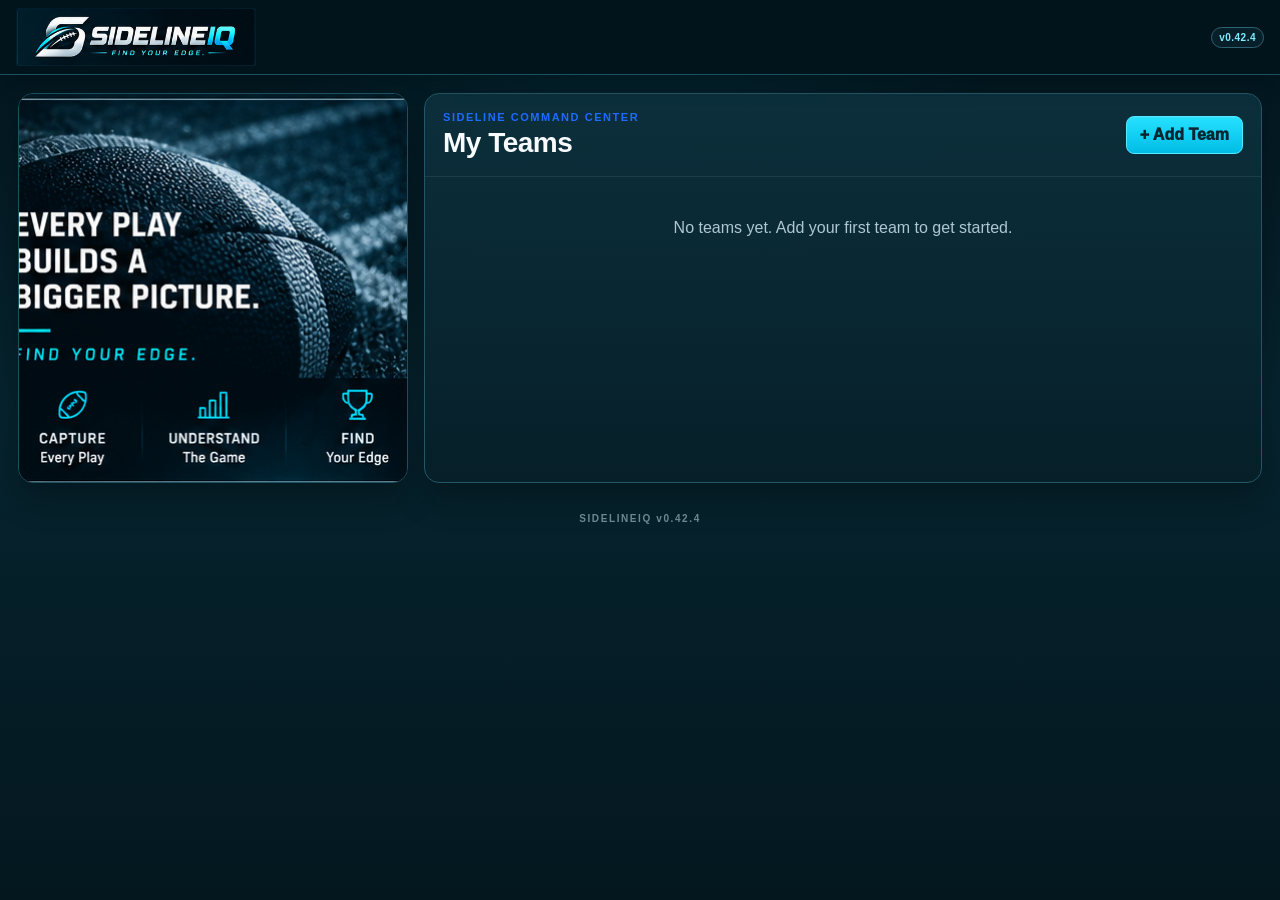
<file: index.html>
<!doctype html>
<html lang="en">
<head>
  <meta charset="utf-8">
  <meta name="viewport" content="width=device-width,initial-scale=1,viewport-fit=cover">
  <meta name="theme-color" content="#0B2E3A">
  <meta name="apple-mobile-web-app-capable" content="yes">
  <meta name="apple-mobile-web-app-status-bar-style" content="black-translucent">
  <meta name="apple-mobile-web-app-title" content="SidelineIQ">
  <link rel="manifest" href="./manifest.webmanifest">
  <link rel="icon" href="./icons/icon-192.png">
  <link rel="apple-touch-icon" href="./icons/icon-192.png">
  <link rel="stylesheet" href="./styles.css?v=0424">
  <title>SidelineIQ</title>
</head>
<body>
  <div id="app"></div>
  <div id="toastHost"></div>
  <script src="./app.js?v=0424" defer></script>
</body>
</html>
</file>
<file: styles.css>
:root{
  --deep-teal:#0B2E3A;
  --electric-cyan:#00D4FF;
  --field-blue:#1E6BFF;
  --ice:#EAF7FF;
  --charcoal:#111827;
  --slate:#64748B;
  --bg:#041922;
  --bg2:#072733;
  --panel:#0A2A36;
  --panel2:#0D3543;
  --line:#1D5364;
  --text:#F7FBFD;
  --muted:#AFC7D2;
  --success:#19B875;
  --danger:#C63843;
  --gold:#B88A12;
  --purple:#5B21B6;
  --shadow:0 14px 34px rgba(0,0,0,.30);
}
*{box-sizing:border-box}
html,body{margin:0;min-height:100%;background:
  radial-gradient(circle at 50% -10%,rgba(0,212,255,.08),transparent 34%),
  linear-gradient(180deg,#03151d,#06242f 45%,#04171f);
  color:var(--text);font-family:Inter,"Segoe UI",Arial,sans-serif}
body{min-height:100vh}
button,input,select,textarea{font:inherit}
button{cursor:pointer}
.app-shell{min-height:100vh}
.topbar{
  min-height:72px;display:flex;align-items:center;justify-content:space-between;gap:14px;
  padding:8px 16px;background:rgba(3,20,27,.97);border-bottom:1px solid #1b5263;
  position:sticky;top:0;z-index:30;box-shadow:0 7px 25px rgba(0,0,0,.2)
}
.brand-image{width:300px;max-width:42vw;height:58px;object-fit:contain;object-position:left center}
.top-actions{display:flex;gap:8px;align-items:center}
.btn{border:1px solid #2E6273;background:linear-gradient(180deg,#133B49,#0C2B36);color:#fff;border-radius:8px;padding:9px 13px;font-weight:750;box-shadow:inset 0 1px rgba(255,255,255,.05)}
.btn:hover{filter:brightness(1.08)}
.btn-primary{background:linear-gradient(180deg,#26E1FF,#00BDE6);border-color:#53E8FF;color:#062631;font-weight:950}
.btn-danger{background:linear-gradient(180deg,#B83C46,#8D2932);border-color:#D65C66}
.btn-light{background:#F2F7F9;color:#102C36;border-color:#C8D8DE}
.page{max-width:1500px;margin:0 auto;padding:18px}
.home-grid{display:grid;grid-template-columns:390px minmax(0,1fr);gap:16px;align-items:stretch}
.feature-card{min-height:390px;border-radius:15px;overflow:hidden;border:1px solid #1D5263;background:#061c25;box-shadow:var(--shadow)}
.feature-card img{width:100%;height:100%;object-fit:cover;display:block}
.content-card{background:linear-gradient(180deg,rgba(12,48,60,.96),rgba(6,31,41,.98));border:1px solid #235666;border-radius:15px;box-shadow:var(--shadow)}
.section-head{display:flex;align-items:center;justify-content:space-between;gap:12px;padding:17px 18px;border-bottom:1px solid rgba(255,255,255,.08)}
.section-head h1,.section-head h2{margin:0;font-size:28px;letter-spacing:-.5px}
.eyebrow{font-size:10px;font-weight:900;letter-spacing:2px;color:#7EEBFF;text-transform:uppercase;margin-bottom:4px}
.team-list{display:grid;gap:9px;padding:12px}
.team-card{position:relative;overflow:hidden;display:flex;align-items:center;justify-content:space-between;min-height:82px;padding:13px 15px;border:1px solid #24596A;border-radius:11px;background:linear-gradient(180deg,#0C3441,#082731)}
.team-card:after{content:"";position:absolute;right:0;top:0;bottom:0;width:190px;background:repeating-linear-gradient(90deg,transparent 0 37px,rgba(255,255,255,.025) 37px 38px);pointer-events:none}
.team-left{display:flex;align-items:center;gap:13px;position:relative;z-index:2}
.team-swatch{width:54px;height:54px;border-radius:11px;border:2px solid rgba(255,255,255,.32);box-shadow:0 4px 12px rgba(0,0,0,.25)}
.team-name{font-weight:900;font-size:18px}.team-meta{color:var(--muted);font-size:12px;margin-top:3px}.chev{color:#8BEFFF;font-size:25px;z-index:2}
.empty{padding:30px;text-align:center;color:var(--muted)}
.team-banner{display:flex;align-items:center;justify-content:space-between;gap:14px;padding:15px 17px;margin-bottom:12px}
.team-banner-left{display:flex;align-items:center;gap:13px}
.team-title{font-size:25px;font-weight:950}
.tabs{display:flex;gap:7px;align-items:center;flex-wrap:wrap;margin-bottom:10px}
.tab{border:1px solid #285A6B;background:#092A35;color:#C8DBE3;border-radius:7px;padding:9px 14px;font-weight:750}.tab.active{background:#0C5064;border-color:#17AACA;color:#fff}
.games-table{width:100%;border-collapse:collapse}.games-table th,.games-table td{padding:12px 13px;border-bottom:1px solid rgba(255,255,255,.09);text-align:left}.games-table th{text-transform:uppercase;font-size:10px;letter-spacing:.8px;color:#A8C1CB}.games-table tbody tr{cursor:pointer}.games-table tbody tr:hover{background:rgba(0,212,255,.05)}
.modal-wrap{position:fixed;inset:0;background:rgba(0,8,12,.78);z-index:80;display:grid;place-items:center;padding:18px;backdrop-filter:blur(6px)}
.modal{width:min(760px,96vw);padding:20px;background:linear-gradient(180deg,#0D3340,#082631);border:1px solid #2A6173;border-radius:14px;box-shadow:var(--shadow)}
.modal h2{margin:0 0 14px}.form-grid{display:grid;grid-template-columns:1fr 1fr;gap:13px}.field label{display:block;font-size:10px;text-transform:uppercase;letter-spacing:.7px;font-weight:900;color:#B7CDD6;margin-bottom:5px}.field input,.field select,.field textarea{width:100%;background:#061D26;color:#fff;border:1px solid #326577;border-radius:8px;padding:10px}.modal-actions{display:flex;justify-content:flex-end;gap:8px;margin-top:16px}

/* LIVE GAME — visually anchored to the uploaded Application UI Concept */
.game-page{padding:9px 10px 14px;max-width:1600px;margin:auto}
.game-top{display:grid;grid-template-columns:270px minmax(210px,1fr) 165px minmax(210px,1fr) auto;gap:6px;align-items:stretch}
.game-brand{background:#061B24;border:1px solid #205264;border-radius:8px;display:grid;place-items:center;padding:3px 7px}
.game-brand img{width:100%;height:54px;object-fit:contain}
.score-card{position:relative;overflow:hidden;padding:9px 12px;border-radius:8px;border:1px solid rgba(255,255,255,.2);display:flex;align-items:center;justify-content:space-between;font-weight:950;min-height:62px}
.score-card:after{content:"";position:absolute;inset:0;background:linear-gradient(105deg,rgba(255,255,255,.14),transparent 42%);pointer-events:none}
.score-card .team-label,.score-card .score-value{position:relative;z-index:1}.score-card .team-label{font-size:17px}.score-card .score-value{font-size:36px}
.game-state{background:linear-gradient(180deg,#0C3542,#071F29);border:1px solid #2A5C6C;border-radius:8px;display:grid;place-content:center;text-align:center;padding:5px 8px;font-weight:950}.game-state .period{font-size:15px}.game-state .downline{font-size:17px}.game-state .pos{font-size:11px;color:#B7CDD6}
.nav-strip{display:flex;border:1px solid #245565;border-radius:8px;overflow:hidden;background:#061D26}.nav-button{min-width:70px;padding:7px 9px;border:0;border-right:1px solid #173F4E;background:transparent;color:#fff;font-size:10px;font-weight:800}.nav-button:last-child{border-right:0}.nav-button .ico{display:block;color:#00D4FF;font-size:18px;margin-bottom:2px}
.main-grid{display:grid;grid-template-columns:minmax(0,1fr) 315px;gap:7px;margin-top:7px}
.field-panel{background:#082532;border:1px solid #275969;border-radius:8px;padding:6px;box-shadow:var(--shadow)}
.field{height:300px;position:relative;overflow:hidden;border:3px solid #DCEBF0;border-radius:4px;background:linear-gradient(90deg,#19702A,#258238 50%,#19702A)}
.endzone{position:absolute;top:0;bottom:0;width:7%;display:grid;place-items:center;font-weight:950;writing-mode:vertical-rl;letter-spacing:.4px;z-index:3;text-shadow:0 1px 2px #000}.endzone.left{left:0;transform:rotate(180deg)}.endzone.right{right:0}
.field-inner{position:absolute;left:7%;right:7%;top:0;bottom:0}.yard-line{position:absolute;top:0;bottom:0;width:1px;background:rgba(255,255,255,.55)}.yard-line.major{width:2px;background:rgba(255,255,255,.92)}.yard-number{position:absolute;transform:translateX(-50%);font-size:15px;font-weight:950;color:#fff;text-shadow:0 1px 3px #000}.yard-number.top{top:10px}.yard-number.bottom{bottom:10px}.hash{position:absolute;width:1px;height:10px;top:50%;transform:translateY(-50%);background:rgba(255,255,255,.55)}
.los-line{position:absolute;top:0;bottom:0;width:3px;background:#0AAEFF;box-shadow:0 0 6px #0AAEFF}.fd-line{position:absolute;top:0;bottom:0;width:3px;background:#F5D619;box-shadow:0 0 6px #F5D619}.kick-line{position:absolute;top:0;bottom:0;width:3px;background:#fff;box-shadow:0 0 7px #fff}
.football{position:absolute;top:50%;transform:translate(-50%,-50%);width:32px;height:19px;border-radius:58% 42% 58% 42%;background:#7E441E;border:2px solid #F4E5C8;box-shadow:0 2px 7px rgba(0,0,0,.55);touch-action:none;z-index:7}.football:after{content:"";position:absolute;width:12px;height:2px;background:#fff;left:8px;top:6px;box-shadow:0 4px 0 #fff}
.field-controls{display:grid;grid-template-columns:1.4fr .8fr .8fr .8fr .8fr;gap:5px;margin-top:5px}.mini{background:#EEF4F7;color:#122C35;border-radius:5px;padding:6px;border:1px solid #C7D5DA}.mini small{display:block;font-size:9px;font-weight:900;color:#5E747D;text-transform:uppercase}.mini b{font-size:16px}.los-control{display:flex;gap:4px;align-items:center}.los-control select,.los-control input{width:58px;padding:5px;border:1px solid #B6C7CD;border-radius:4px}
.recent-panel{background:#F2F5F7;color:#172A32;border:1px solid #2B5C6D;border-radius:8px;overflow:hidden;box-shadow:var(--shadow)}.recent-head{height:38px;background:linear-gradient(180deg,#103D4B,#0A2B36);color:#fff;display:flex;align-items:center;justify-content:space-between;padding:0 9px;font-weight:900}.recent-head select{font-size:10px;background:#0A2732;color:#fff;border:1px solid #2F6172;border-radius:4px;padding:4px}.recent-list{height:297px;overflow:auto;background:#EDEAF6}.play-row{display:grid;grid-template-columns:28px 24px 42px 38px 1fr 38px;gap:3px;padding:5px 5px;border-bottom:1px solid #D5D1E2;font-size:10px;align-items:start}.play-row:nth-child(even){background:#F5F2FB}.play-row .desc{white-space:normal}.recent-actions{display:grid;grid-template-columns:1fr 1fr;gap:5px;padding:6px;background:#E7EDF0}
.workbench{display:grid;grid-template-columns:1.08fr 1fr 1.08fr 1fr;gap:0;margin-top:7px;border-radius:7px 7px 0 0;overflow:hidden}
.pane{background:#F3F6F8;color:#122A34;border-right:1px solid #CBD7DC;min-height:220px}.pane:last-child{border-right:0}.pane-title{padding:8px 10px;color:white;text-align:center;font-weight:950;font-size:13px}.pane.off .pane-title{background:#5B21B6}.pane.def .pane-title{background:#B08308}.pane.st .pane-title{background:#075FCC}.pane.pen .pane-title{background:#C52E38}.pane-body{padding:9px}
.section-label{font-size:9px;letter-spacing:.5px;text-transform:uppercase;font-weight:950;color:#60757E;margin:8px 0 4px}.seg{display:flex;gap:5px;flex-wrap:wrap}.seg button{border:1px solid #C0CDD2;background:#fff;color:#142F39;border-radius:5px;padding:7px 9px;font-size:11px;font-weight:800}.seg button.active{background:#5B21B6;color:#fff;border-color:#5B21B6}.form-row{display:flex;align-items:center;gap:5px;flex-wrap:wrap;margin-top:6px}.form-row label{font-size:10px;font-weight:800}.form-row input,.form-row select{padding:6px;border:1px solid #BCCAD0;border-radius:5px;background:#fff;color:#18313A;max-width:95px}.action-grid{display:grid;grid-template-columns:repeat(3,1fr);gap:4px}.action-grid button{border:0;border-radius:5px;background:#1E6BFF;color:white;padding:7px 4px;font-size:10px;font-weight:900}.action-grid button.alt{background:#64748B}.action-grid button.score{background:#A43A44}.summary{margin-top:7px;padding:6px;background:#fff;border:1px solid #C9D5D9;border-radius:5px;font-size:10px;min-height:34px}.pen-checks{display:grid;gap:4px;font-size:10px;margin-top:6px}.kick-steps{display:grid;grid-template-columns:1fr auto 1fr;gap:4px;align-items:center;margin-bottom:6px}.step{padding:6px;border-radius:5px;text-align:center;background:#DDE7EB;color:#62757D;font-size:9px;font-weight:950}.step.active{background:#075FCC;color:#fff}.step.done{background:#D8F0E6;color:#176145}.notice{padding:6px;background:#E5F5FA;border:1px solid #BBDDE7;border-radius:5px;font-size:10px;margin-bottom:6px}
.savebar{display:grid;grid-template-columns:1fr 200px;gap:7px;background:#E8EEF1;padding:7px;border-radius:0 0 7px 7px;border-top:1px solid #C9D5D9}.play-note{width:100%;padding:8px;border:1px solid #BECBD0;border-radius:5px}.save-actions{display:grid;grid-template-columns:1fr;gap:5px}.save-actions .btn-primary{font-size:15px;padding:11px}
#toastHost{position:fixed;right:14px;bottom:14px;z-index:99;display:grid;gap:6px}.toast{background:#0B3441;color:#fff;border:1px solid #2E6678;border-radius:7px;padding:9px 12px;box-shadow:var(--shadow)}
@media(max-width:1150px){.game-top{grid-template-columns:220px 1fr 150px 1fr}.nav-strip{grid-column:1/-1}.main-grid{grid-template-columns:1fr}.recent-list{height:220px}.workbench{grid-template-columns:1fr 1fr}.home-grid{grid-template-columns:310px 1fr}.field{height:270px}}
@media(max-width:760px){.topbar{padding:6px 9px}.brand-image{width:220px;max-width:65vw}.page{padding:10px}.home-grid{grid-template-columns:1fr}.feature-card{min-height:220px;max-height:260px}.game-page{padding:6px}.game-top{grid-template-columns:1fr 1fr}.game-brand{grid-column:1/-1}.game-state{grid-column:1/-1;order:-1}.score-card .team-label{font-size:13px}.score-card .score-value{font-size:29px}.nav-strip{grid-column:1/-1;overflow:auto}.main-grid{display:block}.field{height:215px}.recent-panel{margin-top:6px}.workbench{grid-template-columns:1fr}.field-controls{grid-template-columns:1fr 1fr}.savebar{grid-template-columns:1fr}.form-grid{grid-template-columns:1fr}.play-row{grid-template-columns:24px 20px 36px 34px 1fr}.play-row .yds{display:none}}

.pen-toggle button.active{background:#0D6178!important;color:#fff!important;border-color:#0D6178!important}
.penalty-list{max-height:82px;overflow:auto}
.play-row{transition:filter .12s ease}
.play-row:hover{filter:brightness(.98)}

.build-badge{display:inline-flex;align-items:center;padding:4px 7px;border-radius:999px;border:1px solid #2E6273;background:#071F29;color:#7EEBFF;font-size:10px;font-weight:900;letter-spacing:.5px}

.nav-button.danger-nav{color:#FFD9DD}
.nav-button.danger-nav .ico{color:#FF7F8B}
.nav-button.danger-nav:hover{background:rgba(198,56,67,.18)}

.pen-checks label{line-height:1.25}
.penalty-list div+div{margin-top:4px}

.foul-spot-fields{display:grid;grid-template-columns:auto 100px 90px;gap:8px;align-items:center;margin:4px 0 8px 24px}
.foul-spot-fields.hidden{display:none}
.foul-spot-fields .field-hint{font-size:12px;font-weight:800;color:#475569}
.foul-spot-fields select,.foul-spot-fields input{min-width:0}

.period-control{display:flex;align-items:center;justify-content:center;gap:6px}
.period-next{width:25px;height:25px;border-radius:7px;border:1px solid rgba(255,255,255,.28);background:rgba(255,255,255,.12);color:inherit;font-size:20px;line-height:1;cursor:pointer}
.period-next:disabled{opacity:.28;cursor:default}
.player-memory{margin-top:12px;padding-top:10px;border-top:1px solid rgba(15,48,59,.14)}
.memory-title{font-size:10px;font-weight:900;letter-spacing:.13em;color:#64748B;margin-bottom:7px}
.memory-columns{display:grid;grid-template-columns:1fr 1fr 1.35fr;gap:8px}
.memory-col{min-width:0}
.memory-col small{display:block;font-size:10px;font-weight:900;color:#475569;margin-bottom:5px}
.memory-col>div,.memory-chip-row{display:flex;flex-wrap:wrap;gap:5px}
.memory-chip{min-width:36px;height:30px;padding:0 9px;border-radius:8px;border:1px solid rgba(11,46,58,.20);background:#fff;color:#0B2E3A;font-weight:900;cursor:pointer}
.memory-chip:hover{border-color:#00A7C8;background:#EFFBFD}
.memory-empty{font-size:12px;color:#94A3B8}
@media(max-width:760px){.memory-columns{grid-template-columns:1fr}.period-next{width:32px;height:32px}}

.two-point-notice{border-left:4px solid #00D4FF;padding-left:12px}
#tryResult button.active{font-weight:900}

.inline-check{display:flex;align-items:center;gap:6px;font-size:12px;font-weight:800}

.bad-snap-block{margin-top:10px;padding-top:10px;border-top:1px solid rgba(100,116,139,.18)}
.bad-snap-toggle.active{border-color:#00D4FF;box-shadow:0 0 0 1px rgba(0,212,255,.18) inset}
.bad-snap-details{margin-top:10px;padding:10px;border-radius:10px;background:rgba(11,46,58,.05)}
.recovery-actions{justify-content:center;gap:12px}
.poss-indicator{display:inline-block;margin-left:6px;font-size:.85em;filter:drop-shadow(0 1px 1px rgba(0,0,0,.2));vertical-align:middle}

.period-next.game-over-btn{width:auto;min-width:82px;padding:0 12px;font-size:12px;font-weight:900;letter-spacing:.04em;text-transform:uppercase}


/* v0.20.1 In-game analytics — high contrast / full-width */
.modal.analytics-shell{
  width:min(1420px,97vw);
  max-width:none;
  max-height:94vh;
  overflow:hidden;
  padding:18px;
}
.analytics-modal{
  width:100%;
  max-height:88vh;
  overflow:auto;
  color:#0f172a;
}
.analytics-modal-head{
  position:sticky;
  top:0;
  z-index:5;
  display:flex;
  align-items:flex-start;
  justify-content:space-between;
  gap:20px;
  margin:-2px -2px 18px;
  padding:4px 4px 14px;
  background:#0D3340;
  border-bottom:1px solid #2A6173;
}
.analytics-modal-head h2{margin:2px 0 4px;font-size:25px;color:#fff}
.analytics-modal-head p{margin:0;color:#B7CDD6}
.analytics-modal-head .eyebrow{color:#00D4FF}
.eyebrow{font-size:11px;font-weight:900;letter-spacing:.14em;color:#1e6bff}

.analytics-compare{
  display:grid;
  grid-template-columns:minmax(0,1fr) minmax(0,1fr);
  gap:18px;
  align-items:start;
}
.analytics-team-card{
  min-width:0;
  border:1px solid #d7e0e7;
  border-top:5px solid var(--team-color);
  border-radius:16px;
  background:#f7fafc;
  padding:16px;
  box-shadow:0 10px 28px rgba(2,8,23,.18);
  color:#0f172a;
}
.analytics-team-head{display:flex;align-items:center;gap:10px;margin-bottom:14px}
.analytics-team-head h3{margin:0;font-size:20px;color:#0f172a}
.analytics-team-head small{color:#64748b;font-weight:700}
.analytics-swatch{width:12px;height:42px;border-radius:8px;flex:0 0 auto}

.analytics-hero-row{
  display:grid;
  grid-template-columns:180px 1fr;
  gap:10px;
  margin-bottom:10px;
}
.analytics-total{
  display:flex;
  flex-direction:column;
  justify-content:center;
  min-height:104px;
  border-radius:12px;
  padding:12px 14px;
  background:#0b2e3a;
  border-left:5px solid var(--team-color);
  color:#fff;
}
.analytics-total span{font-size:10px;font-weight:900;letter-spacing:.08em;color:#b7cdd6}
.analytics-total b{font-size:38px;line-height:1;margin:5px 0;color:#fff}
.analytics-total small{font-size:11px;color:#b7cdd6;font-weight:800;text-transform:uppercase}

.analytics-split{
  display:grid;
  grid-template-columns:1fr 1fr;
  gap:10px;
}
.analytics-split>div{
  display:flex;
  flex-direction:column;
  justify-content:center;
  min-height:104px;
  border-radius:12px;
  padding:12px 14px;
  background:#eaf1f5;
  border:1px solid #d4e0e7;
}
.analytics-split span{font-size:10px;font-weight:900;letter-spacing:.07em;text-transform:uppercase;color:#52677a}
.analytics-split b{font-size:30px;line-height:1.1;color:#102635;margin:4px 0}
.analytics-split small{font-size:11px;color:#52677a;font-weight:700}

.analytics-kpis{
  display:grid;
  grid-template-columns:repeat(6,minmax(0,1fr));
  gap:8px;
  margin-bottom:14px;
}
.analytics-kpi{
  background:#fff;
  border:1px solid #d7e0e7;
  border-radius:10px;
  padding:9px 8px;
  text-align:center;
  color:#0f172a;
}
.analytics-kpi span,.analytics-kpi small{
  display:block;
  color:#64748b;
  font-size:9px;
  font-weight:900;
  text-transform:uppercase;
  letter-spacing:.05em;
}
.analytics-kpi b{
  display:block;
  color:#0f172a;
  font-size:20px;
  line-height:1.08;
  margin:4px 0 2px;
}

.stat-section{margin-top:15px}
.stat-section h4{
  margin:0 0 7px;
  font-size:12px;
  letter-spacing:.07em;
  text-transform:uppercase;
  color:#25394a;
}
.stat-table-wrap{
  overflow-x:auto;
  border:1px solid #d5dfe6;
  border-radius:10px;
  background:#fff;
}
.stat-table{width:100%;border-collapse:collapse;font-size:12px;color:#102635}
.stat-table th{
  padding:8px 7px;
  background:#eaf1f5;
  text-align:right;
  color:#425b70;
  font-size:9px;
  text-transform:uppercase;
  letter-spacing:.05em;
  white-space:nowrap;
  border-bottom:1px solid #ccd8e0;
}
.stat-table th:first-child,.stat-table td:first-child{text-align:left}
.stat-table td{
  padding:8px 7px;
  border-top:1px solid #edf1f4;
  text-align:right;
  white-space:nowrap;
  color:#172b3a;
  font-weight:650;
}
.stat-table tbody tr:nth-child(even){background:#f8fafc}
.stat-player-link{
  border:0;
  background:none;
  padding:0;
  color:#006ee6;
  font-weight:950;
  cursor:pointer;
  font-size:12px;
}
.stat-player-link:hover{text-decoration:underline}
.stat-empty{text-align:center!important;color:#7b8fa1!important;padding:14px!important;font-weight:700!important}

.player-stat-modal{width:min(820px,92vw);color:#0f172a}
.player-stat-hero{
  display:flex;
  align-items:center;
  gap:14px;
  padding:15px;
  border-radius:14px;
  border-left:5px solid var(--team-color);
  background:#edf3f6;
  margin-bottom:14px;
}
.player-stat-hero h2{margin:1px 0;color:#0f172a}
.player-number{font-size:34px;font-weight:950;color:#0f172a}
.player-stat-grid{display:grid;grid-template-columns:1fr 1fr;gap:12px}
.player-stat-card{border:1px solid #d5dfe6;border-radius:12px;padding:12px;background:#fff;color:#0f172a}
.player-stat-card h4{margin:0 0 10px;text-transform:uppercase;font-size:11px;letter-spacing:.07em;color:#52677a}
.player-stat-numbers{display:grid;grid-template-columns:repeat(3,1fr);gap:8px}
.player-stat-numbers div{background:#edf3f6;border-radius:8px;padding:8px;text-align:center}
.player-stat-numbers b{display:block;font-size:18px;color:#102635}
.player-stat-numbers span{display:block;font-size:9px;text-transform:uppercase;color:#64748b;font-weight:900}

.nav-button.analytics-nav{
  background:rgba(0,212,255,.12);
  box-shadow:inset 0 -3px 0 #00D4FF;
  min-width:86px;
}
.nav-button.analytics-nav .ico{color:#00D4FF}
.nav-button.analytics-nav:hover{background:rgba(0,212,255,.20)}

@media(max-width:1100px){
 .analytics-kpis{grid-template-columns:repeat(3,1fr)}
 .analytics-hero-row{grid-template-columns:150px 1fr}
}
@media(max-width:900px){
 .modal.analytics-shell{width:97vw;padding:12px}
 .analytics-compare{grid-template-columns:1fr}
 .analytics-hero-row{grid-template-columns:1fr}
 .analytics-kpis{grid-template-columns:repeat(3,1fr)}
 .player-stat-grid{grid-template-columns:1fr}
}

/* v0.20.2 All Plays / halftime correction workspace */
.all-plays-btn{padding:6px 10px;font-size:11px}
.modal:has(.allplays-modal),.modal.retro-edit-shell{
  width:min(1260px,96vw);
  max-width:none;
  max-height:94vh;
  overflow:hidden;
  padding:18px;
}
.allplays-modal,.retro-edit-modal{width:100%;max-height:88vh;overflow:auto;color:#102635}
.allplays-head,.retro-edit-head{
  position:sticky;top:0;z-index:4;
  display:flex;justify-content:space-between;align-items:flex-start;gap:18px;
  margin:-2px -2px 14px;padding:4px 4px 13px;
  background:#0D3340;border-bottom:1px solid #2A6173
}
.allplays-head h2,.retro-edit-head h2{color:#fff;margin:2px 0 3px}
.allplays-head p,.retro-edit-head p{color:#B7CDD6;margin:0}
.allplays-tools{
  display:grid;grid-template-columns:1fr 180px 220px;gap:9px;
  margin-bottom:11px
}
.allplays-tools input,.allplays-tools select{
  min-height:38px;border:1px solid #cbd5e1;border-radius:9px;padding:7px 9px;background:#fff;color:#102635
}
.allplays-list{border:1px solid #d8e1e7;border-radius:12px;overflow:hidden;background:#fff}
.allplay-row{
  display:grid;
  grid-template-columns:42px 46px 54px minmax(0,1fr) 62px 68px;
  gap:8px;align-items:center;
  padding:9px 10px;border-top:1px solid #e8eef2;
  border-left:5px solid var(--play-team);
  background:#fff;color:#102635
}
.allplay-row:first-child{border-top:0}
.allplay-row:nth-child(even){background:#f8fafc}
.allplay-num,.allplay-period,.allplay-team{font-size:11px;font-weight:900;color:#52677a}
.allplay-main{min-width:0}
.allplay-desc{font-size:12px;font-weight:750;white-space:normal}
.allplay-defense{font-size:10px;color:#64748b;margin-top:3px}
.allplay-yards{text-align:right;font-weight:900;font-size:12px}
.allplay-edit{padding:5px 8px;font-size:10px}
.allplays-empty{padding:30px;text-align:center;color:#64748b}

.retro-section{
  border:1px solid #d8e1e7;border-radius:13px;background:#f8fafc;
  padding:14px;margin-bottom:13px
}
.retro-section h3{margin:0 0 10px;color:#102635}
.retro-section-head{display:flex;justify-content:space-between;gap:12px}
.retro-section-head p{margin:-4px 0 10px;color:#64748b;font-size:12px}
.retro-grid{display:grid;grid-template-columns:repeat(2,minmax(0,1fr));gap:10px;margin-bottom:10px}
.retro-grid small{display:block;color:#64748b;margin-top:4px}
.retro-note{padding:9px 11px;background:#eef4f7;border-radius:9px;color:#52677a;font-size:12px;margin-bottom:10px}
.retro-defender-row{
  display:grid;grid-template-columns:120px 180px auto;gap:8px;align-items:center;
  margin-bottom:8px
}
.retro-defender-row input,.retro-defender-row select,.retro-add-defense input,.retro-add-defense select{
  min-height:38px;border:1px solid #cbd5e1;border-radius:8px;padding:7px 9px;background:#fff;color:#102635
}
.retro-empty-defense{padding:10px;color:#64748b;background:#fff;border:1px dashed #cbd5e1;border-radius:8px;margin-bottom:9px}
.retro-add-defense{
  display:grid;grid-template-columns:140px 180px auto;gap:8px;align-items:center;
  padding-top:8px;border-top:1px solid #e2e8f0
}
.retro-savebar{
  position:sticky;bottom:-1px;display:flex;justify-content:flex-end;gap:8px;
  padding:12px 0 2px;background:linear-gradient(to bottom,rgba(255,255,255,0),#fff 28%)
}
@media(max-width:800px){
 .allplays-tools{grid-template-columns:1fr}
 .allplay-row{grid-template-columns:34px 38px 44px minmax(0,1fr) 52px}
 .allplay-edit{grid-column:2/-1;justify-self:end}
 .retro-grid{grid-template-columns:1fr}
 .retro-defender-row,.retro-add-defense{grid-template-columns:1fr 1fr}
 .retro-defender-row .btn,.retro-add-defense .btn{grid-column:1/-1}
}

/* v0.20.3 compact setup + interception/sack stat credit */
.modal:has(.setup-modal){width:min(720px,94vw);max-width:none;max-height:92vh;padding:0;overflow:hidden}
.setup-modal{display:flex;flex-direction:column;max-height:92vh;background:#f7fafc;color:#102635}
.setup-head{display:flex;justify-content:space-between;align-items:flex-start;gap:16px;padding:16px 18px 13px;background:#0D3340;border-bottom:1px solid #2A6173;flex:0 0 auto}
.setup-head h2{color:#fff;margin:2px 0 2px;font-size:22px}.setup-head p{color:#B7CDD6;margin:0;font-size:12px}
.setup-body{overflow-y:auto;padding:14px 18px;min-height:0}.setup-section{margin-bottom:14px}.setup-section:last-child{margin-bottom:0}
.setup-section h3{margin:0 0 8px;font-size:11px;letter-spacing:.08em;text-transform:uppercase;color:#52677a}
.setup-grid{display:grid;grid-template-columns:1fr 1fr;gap:10px 12px}.setup-wide{grid-column:1/-1}.setup-grid .field{margin:0}
.setup-grid .field label{margin-bottom:4px;font-size:10px;text-transform:uppercase;letter-spacing:.05em;color:#52677a;font-weight:850}
.setup-grid input,.setup-grid select{min-height:38px;padding:7px 9px}
.color-field{display:grid;grid-template-columns:48px 1fr;align-items:center;gap:8px;min-height:38px;padding:4px 8px;border:1px solid #cbd5e1;border-radius:8px;background:#fff}
.color-field input[type=color]{width:40px;height:28px;border:0;padding:0;background:none}.color-field span{font-size:12px;color:#52677a}
.setup-actions{display:flex;justify-content:flex-end;gap:8px;padding:11px 18px;border-top:1px solid #d8e1e7;background:#fff;flex:0 0 auto}

.turnover-workflow,.sack-workflow{margin-top:10px;padding:10px;border:1px solid #bcd9e4;border-radius:10px;background:#eef8fb}
.workflow-steps{display:flex;align-items:center;gap:7px;margin-bottom:8px;font-size:10px;letter-spacing:.05em;color:#64748b}
.workflow-steps b.active{color:#006f91}.compact-credit{min-width:120px}.compact-credit button{padding:7px 10px}
.inline-check{display:flex;align-items:center;gap:7px;margin-top:8px;font-size:12px;font-weight:750;color:#334155}
.retro-defender-row{grid-template-columns:110px 150px 85px auto!important}
.retro-add-defense{grid-template-columns:130px 160px 85px auto!important}
@media(max-width:620px){.setup-grid{grid-template-columns:1fr}.setup-wide{grid-column:auto}.setup-body{padding:12px}.setup-head,.setup-actions{padding-left:12px;padding-right:12px}.retro-defender-row,.retro-add-defense{grid-template-columns:1fr 1fr!important}}

/* v0.20.4 — polished fixed-size setup dialogs
   IMPORTANT: setup fields intentionally do NOT use .field, because .field is the football field. */

.modal:has(.setup-modal){
  width:min(760px,94vw);
  max-width:none;
  padding:0;
  overflow:visible;
  border-radius:18px;
  background:#0b2e3a;
}
.modal:has(.setup-team-modal){width:min(620px,92vw)}
.modal:has(.setup-game-modal){width:min(760px,94vw)}

.setup-modal{
  display:block;
  max-height:none;
  overflow:visible;
  border-radius:18px;
  background:#f5f8fa;
  color:#102635;
}

.setup-head{
  display:flex;
  align-items:flex-start;
  justify-content:space-between;
  gap:16px;
  padding:18px 20px 15px;
  background:linear-gradient(135deg,#0b2e3a,#0e4252);
  border-bottom:1px solid rgba(255,255,255,.10);
  border-radius:18px 18px 0 0;
}
.setup-head h2{
  margin:2px 0 2px;
  color:#fff;
  font-size:23px;
  line-height:1.1;
}
.setup-head p{
  margin:0;
  color:#b9d2dc;
  font-size:12px;
}
.setup-head .eyebrow{color:#00d4ff}
.setup-close{
  width:34px;height:34px;border:1px solid rgba(255,255,255,.18);
  border-radius:10px;background:rgba(255,255,255,.08);color:#fff;
  font-size:23px;line-height:30px;cursor:pointer
}
.setup-close:hover{background:rgba(255,255,255,.14)}

.setup-body{
  padding:16px 20px 14px;
  overflow:visible;
  background:#f5f8fa;
}

.setup-field{
  display:flex;
  flex-direction:column;
  gap:5px;
  min-width:0;
}
.setup-field label{
  font-size:10px;
  font-weight:900;
  letter-spacing:.07em;
  text-transform:uppercase;
  color:#52677a;
}
.setup-field input,
.setup-field select{
  width:100%;
  height:42px;
  padding:0 12px;
  border:1px solid #c8d4dc;
  border-radius:10px;
  background:#fff;
  color:#102635;
  font-size:14px;
  outline:none;
  box-shadow:0 1px 2px rgba(15,23,42,.04);
}
.setup-field input:focus,
.setup-field select:focus{
  border-color:#00a9ce;
  box-shadow:0 0 0 3px rgba(0,212,255,.12);
}
.setup-field input::placeholder{color:#98a9b5}

.setup-color-row{
  display:grid;
  grid-template-columns:1fr 1fr;
  gap:12px;
  margin-top:12px;
}
.setup-color-control{
  display:grid;
  grid-template-columns:50px 1fr;
  align-items:center;
  gap:10px;
  height:48px;
  padding:5px 10px;
  border:1px solid #c8d4dc;
  border-radius:10px;
  background:#fff;
}
.setup-color-control.compact{height:42px}
.setup-color-control input[type=color]{
  width:38px;height:32px;padding:0;border:0;border-radius:8px;background:transparent;cursor:pointer
}
.setup-color-control b{display:block;font-size:12px;color:#102635}
.setup-color-control span{display:block;font-size:10px;color:#7a8c99}

.setup-field-inline{
  flex-direction:row;
  justify-content:space-between;
  align-items:center;
  margin-top:12px;
  padding:10px 12px;
  border:1px solid #d6e0e6;
  border-radius:10px;
  background:#edf3f6;
}
.setup-field-inline label{display:block}
.setup-help{font-size:10px;color:#7a8c99}
.setup-value-chip{
  padding:6px 10px;
  border-radius:999px;
  background:#0b2e3a;
  color:#fff;
  font-size:11px;
  font-weight:850;
}

.setup-game-grid{
  display:grid;
  grid-template-columns:repeat(3,minmax(0,1fr));
  gap:11px 12px;
}
.setup-span-2{grid-column:span 2}

.setup-callout{
  display:flex;
  align-items:center;
  gap:10px;
  margin-top:12px;
  padding:9px 11px;
  border:1px solid #d4e8ef;
  border-radius:10px;
  background:#eaf7fb;
}
.setup-callout>span{font-size:18px}
.setup-callout b{display:block;font-size:11px;color:#153743}
.setup-callout small{display:block;margin-top:1px;font-size:10px;color:#64748b}

.setup-actions{
  display:flex;
  justify-content:flex-end;
  gap:8px;
  padding:11px 20px 13px;
  border-top:1px solid #d9e2e8;
  border-radius:0 0 18px 18px;
  background:#fff;
}
.setup-actions .btn{min-height:38px;padding:8px 14px}

@media(max-width:700px){
  .modal-wrap{padding:10px}
  .modal:has(.setup-modal){width:min(96vw,620px)}
  .setup-head{padding:14px 14px 12px}
  .setup-body{padding:12px 14px}
  .setup-actions{padding:10px 14px 12px}
  .setup-game-grid{grid-template-columns:1fr 1fr}
  .setup-span-2{grid-column:span 2}
  .setup-color-row{grid-template-columns:1fr 1fr}
}
@media(max-width:480px){
  .setup-game-grid,.setup-color-row{grid-template-columns:1fr}
  .setup-span-2{grid-column:auto}
}

/* v0.21.0 — Team roster */
.team-tabs .tab-count{
  display:inline-flex;align-items:center;justify-content:center;
  min-width:19px;height:19px;margin-left:5px;padding:0 5px;border-radius:999px;
  background:rgba(100,116,139,.16);font-size:10px;font-weight:900
}
.team-tabs .tab.active .tab-count{background:rgba(0,212,255,.16);color:#007c99}

.roster-card{padding:0;overflow:hidden}
.roster-toolbar{
  display:flex;align-items:flex-start;justify-content:space-between;gap:16px;
  padding:18px 20px 14px;border-bottom:1px solid #e0e8ed
}
.roster-toolbar h2{margin:2px 0 2px;font-size:22px;color:#102635}
.roster-toolbar p{margin:0;color:#64748b;font-size:12px}
.roster-summary{
  display:grid;grid-template-columns:repeat(4,1fr);gap:1px;
  background:#dce6ec;border-bottom:1px solid #dce6ec
}
.roster-summary>div{background:#f8fbfc;padding:11px 14px;text-align:center}
.roster-summary b{display:block;font-size:21px;color:#102635}
.roster-summary span{display:block;font-size:9px;color:#64748b;font-weight:900;text-transform:uppercase;letter-spacing:.06em}

.roster-table-wrap{overflow-x:auto}
.roster-table{width:100%;border-collapse:collapse;color:#102635}
.roster-table th{
  padding:9px 12px;background:#eef4f7;color:#52677a;text-align:left;
  font-size:9px;font-weight:900;text-transform:uppercase;letter-spacing:.06em
}
.roster-table td{padding:10px 12px;border-top:1px solid #e7edf1;font-size:12px;vertical-align:middle}
.roster-table tbody tr:hover{background:#f7fbfd}
.jersey-badge{
  display:inline-flex;align-items:center;justify-content:center;
  min-width:34px;height:30px;padding:0 7px;border-radius:8px;
  background:#0b2e3a;color:#fff;font-weight:950;font-size:13px
}
.roster-player-name{border:0;background:none;padding:0;color:#102635;font-weight:850;cursor:pointer;text-align:left}
.roster-player-name:hover{color:#007c99}
.position-chip-row{display:flex;flex-wrap:wrap;gap:4px}
.position-chip{
  padding:3px 6px;border-radius:6px;background:#e9f3f7;color:#285064;
  font-size:9px;font-weight:900
}
.status-pill{display:inline-flex;padding:4px 7px;border-radius:999px;font-size:9px;font-weight:900;text-transform:uppercase}
.status-pill.active{background:#dcfce7;color:#166534}
.status-pill.inactive{background:#e5e7eb;color:#64748b}
.roster-more{border:1px solid #cbd5e1;background:#fff;border-radius:7px;padding:5px 8px;color:#334155;font-size:10px;font-weight:800;cursor:pointer}
.roster-empty{text-align:center;padding:42px 20px}
.roster-empty-icon{
  width:50px;height:50px;margin:0 auto 10px;border-radius:14px;
  display:grid;place-items:center;background:#e8f6fa;color:#007c99;font-size:23px;font-weight:950
}
.roster-empty h3{margin:0 0 4px;color:#102635}
.roster-empty p{max-width:440px;margin:0 auto 14px;color:#64748b;font-size:12px}

.modal:has(.roster-player-modal){
  width:min(760px,94vw);max-width:none;padding:0;overflow:hidden;border-radius:18px
}
.roster-player-modal{background:#f5f8fa;color:#102635;border-radius:18px}
.roster-player-body{padding:16px 20px}
.roster-player-grid{
  display:grid;grid-template-columns:110px 1fr 1fr 110px;gap:11px 12px;align-items:end
}
.jersey-field input{font-size:20px;font-weight:950;text-align:center}
.roster-status-field{grid-column:1/-1}
.roster-status-field .seg{max-width:240px}
.roster-position-picker{margin-top:15px;padding-top:13px;border-top:1px solid #dbe4e9}
.roster-pos-group{display:grid;grid-template-columns:100px 1fr;gap:10px;align-items:start;margin-top:8px}
.roster-pos-group>span{font-size:10px;font-weight:900;color:#64748b;text-transform:uppercase;padding-top:7px}
.roster-pos-options{display:flex;flex-wrap:wrap;gap:6px}
.roster-pos{
  min-width:42px;padding:6px 9px;border:1px solid #cbd5e1;border-radius:8px;
  background:#fff;color:#334155;font-size:11px;font-weight:900;cursor:pointer
}
.roster-pos.active{border-color:#00a9ce;background:#dff7fc;color:#006f91;box-shadow:inset 0 0 0 1px #00a9ce}
.roster-player-actions{display:flex}
.roster-player-actions .action-spacer{flex:1}
.btn-danger-outline{border:1px solid #ef4444;background:#fff;color:#b91c1c}
.muted{color:#94a3b8}

@media(max-width:700px){
  .roster-player-grid{grid-template-columns:90px 1fr 1fr}
  .roster-player-grid .setup-field:nth-child(4){grid-column:1/2}
  .roster-status-field{grid-column:2/-1}
  .roster-summary{grid-template-columns:repeat(2,1fr)}
  .roster-pos-group{grid-template-columns:1fr}
}

/* v0.22.0 overall/team analytics */
.season-analytics-card{padding:0;overflow:hidden}
.season-analytics-head{
  display:flex;align-items:flex-start;justify-content:space-between;gap:18px;
  padding:18px 20px 14px;border-bottom:1px solid #dce5eb
}
.season-analytics-head h2{margin:2px 0 2px;color:#102635;font-size:23px}
.season-analytics-head p{margin:0;color:#64748b;font-size:12px}
.season-record{
  min-width:110px;padding:9px 12px;border-radius:12px;background:#0b2e3a;color:#fff;text-align:center
}
.season-record span{display:block;font-size:9px;font-weight:900;text-transform:uppercase;letter-spacing:.07em;color:#b7cdd6}
.season-record b{display:block;font-size:24px;margin-top:2px}

.season-kpis{
  display:grid;grid-template-columns:repeat(4,1fr);gap:1px;background:#dce5eb;border-bottom:1px solid #dce5eb
}
.season-kpis>div{background:#f8fbfc;padding:13px 15px;text-align:center}
.season-kpis>div.primary{background:#e6f8fc;box-shadow:inset 0 3px 0 #00a9ce}
.season-kpis span,.season-kpis small{display:block;color:#64748b;font-size:9px;font-weight:900;text-transform:uppercase;letter-spacing:.05em}
.season-kpis b{display:block;color:#102635;font-size:24px;margin:3px 0}

.season-split-grid{display:grid;grid-template-columns:repeat(4,1fr);gap:10px;padding:14px 20px 0}
.season-split-card{
  padding:12px;border:1px solid #d8e2e8;border-radius:12px;background:#fff
}
.season-split-card span{display:block;color:#64748b;font-size:9px;font-weight:900;text-transform:uppercase}
.season-split-card b{display:block;color:#102635;font-size:23px;margin:3px 0}
.season-split-card small{display:block;color:#64748b;font-size:10px}

.season-rate-row{
  display:grid;grid-template-columns:repeat(4,1fr);gap:8px;padding:10px 20px 16px
}
.season-rate-row>div{padding:9px 10px;border-radius:10px;background:#eef4f7;text-align:center}
.season-rate-row span,.season-rate-row small{display:block;color:#64748b;font-size:9px;font-weight:900;text-transform:uppercase}
.season-rate-row b{display:block;color:#102635;font-size:18px;margin:2px 0}

.season-player-section{padding:0 20px 20px}
.season-section-head{display:flex;justify-content:space-between;align-items:end;margin:3px 0 8px}
.season-section-head h3{margin:0;color:#102635}
.season-section-head p{margin:2px 0 0;color:#64748b;font-size:11px}
.season-player-table-wrap{overflow-x:auto;border:1px solid #d7e1e7;border-radius:12px}
.season-player-table{width:100%;border-collapse:collapse;color:#102635}
.season-player-table th{padding:8px 9px;background:#eef4f7;color:#52677a;text-align:right;font-size:9px;text-transform:uppercase;letter-spacing:.05em}
.season-player-table th:nth-child(1),.season-player-table th:nth-child(2),.season-player-table th:nth-child(3){text-align:left}
.season-player-table td{padding:9px;border-top:1px solid #e9eef2;text-align:right;font-size:11px}
.season-player-table td:nth-child(1),.season-player-table td:nth-child(2),.season-player-table td:nth-child(3){text-align:left}
.season-player-table tbody tr:hover{background:#f7fbfd}
.season-player-link{border:0;background:none;padding:0;color:#006e99;font-weight:900;cursor:pointer;text-align:left}
.season-player-link:hover{text-decoration:underline}
.season-empty{padding:24px;text-align:center;color:#64748b}
.modal:has(.season-player-modal){width:min(840px,94vw);max-width:none}

@media(max-width:900px){
  .season-kpis,.season-split-grid,.season-rate-row{grid-template-columns:repeat(2,1fr)}
}

/* v0.22.1 — robust game opening */
.games-table tbody tr[data-open-game]{cursor:pointer}
.games-table tbody tr[data-open-game]:focus{outline:2px solid #00D4FF;outline-offset:-2px;background:rgba(0,212,255,.06)}
.game-open-btn{
  border:1px solid #2f687a;background:#0b3441;color:#dff9ff;
  border-radius:8px;padding:6px 10px;font-size:10px;font-weight:900;cursor:pointer;white-space:nowrap
}
.game-open-btn:hover{background:#0f4d5f;border-color:#00bada;color:#fff}

/* v0.22.2 route diagnostics */
.route-error{max-width:680px;margin:40px auto;padding:24px}
.route-error h2{margin:4px 0 8px}
.route-error p{color:#b7cdd6;margin:0 0 16px}

/* v0.23.0 — mobile-first live game controls */
.pane-title{
  width:100%;border:0;display:flex;align-items:center;justify-content:center;gap:8px;
  font-family:inherit;cursor:pointer
}
.pane-chevron{display:none;font-size:14px;line-height:1}

@media(max-width:760px){
  /* Strip away the desktop brand block and make the entire scoreboard/action area one compact row. */
  body:has(.game-page) .topbar{display:none}
  .game-page{padding:4px 4px 72px}
  .game-top{
    display:grid;
    grid-template-columns:minmax(74px,1fr) 48px minmax(74px,1fr) auto;
    gap:3px;
    align-items:stretch;
    position:sticky;
    top:0;
    z-index:35;
    padding:3px;
    background:#061b24;
    border:1px solid #245565;
    border-radius:8px;
    box-shadow:0 3px 12px rgba(0,0,0,.25)
  }
  .game-brand{display:none}
  .score-card{
    min-height:46px;padding:4px 6px;border-radius:6px;
    gap:4px
  }
  .score-card .team-label{
    font-size:10px;line-height:1.05;max-width:68px;overflow:hidden;text-overflow:ellipsis;white-space:nowrap
  }
  .score-card .score-value{font-size:24px;line-height:1}
  .game-state{
    min-width:48px;padding:3px 2px;border-radius:6px;
    place-content:center
  }
  .game-state .period{font-size:11px}
  .game-state .period-control{gap:2px}
  .game-state .period-next{width:18px;height:18px;font-size:13px;border-radius:4px}
  .game-state .downline,.game-state .pos{display:none}

  .nav-strip{
    grid-column:auto;
    display:flex;
    align-items:stretch;
    overflow:visible;
    border-radius:6px;
    min-width:0
  }
  .nav-button{
    min-width:38px;
    width:38px;
    padding:3px 2px;
    border-right:1px solid #173f4e;
    font-size:7px;
    line-height:1;
  }
  .nav-button .ico{font-size:13px;margin-bottom:2px}
  .nav-button.mobile-hide-action{display:none}

  /* Field becomes a compact situational strip instead of the dominant screen element. */
  .main-grid{display:block;margin-top:4px}
  .field-panel{padding:3px;border-radius:6px}
  .field{height:105px;border-width:2px}
  .yard-number{font-size:9px}
  .yard-number.top{top:4px}
  .yard-number.bottom{bottom:4px}
  .hash{height:5px}
  .football{width:24px;height:15px}
  .football:after{width:9px;left:6px;top:4px}

  /* Five game-state controls in one horizontal row. */
  .field-controls{
    display:grid;
    grid-template-columns:1.7fr 1fr .68fr .68fr .68fr;
    gap:2px;
    margin-top:3px
  }
  .mini{padding:3px 4px;border-radius:4px;min-width:0;text-align:center}
  .mini small{font-size:7px;line-height:1;white-space:nowrap}
  .mini b{font-size:11px;white-space:nowrap}
  .los-control{display:grid;grid-template-columns:42px 38px 27px;gap:2px;justify-content:center}
  .los-control select,.los-control input{
    width:100%;min-width:0;padding:2px 1px;height:24px;font-size:9px
  }
  .los-control .btn{
    min-width:0;padding:2px;font-size:8px;height:24px
  }

  /* Recent plays are accessed from the Plays button in the compact top banner. */
  .recent-panel{display:none}

  /* Entry areas become accordion windows. Only the selected window consumes vertical space. */
  .workbench{
    display:grid;
    grid-template-columns:1fr;
    gap:4px;
    margin-top:4px;
    overflow:visible;
    border-radius:0
  }
  .pane{
    min-height:0;
    border:1px solid #cbd7dc;
    border-radius:7px;
    overflow:hidden
  }
  .pane-title{
    padding:8px 10px;
    justify-content:space-between;
    font-size:11px;
    min-height:34px
  }
  .pane-chevron{display:inline-block}
  .pane.mobile-collapsed .pane-body{display:none}
  .pane.mobile-open .pane-body{display:block}
  .pane-body{padding:8px}

  /* Keep actions thumb-friendly while compacting entry forms. */
  .section-label{margin:6px 0 3px}
  .seg{gap:4px}
  .seg button{padding:6px 8px;font-size:10px}
  .form-row{gap:4px;margin-top:4px}
  .form-row input,.form-row select{padding:6px;max-width:88px}
  .player-memory{margin-top:8px;padding-top:7px}
  .memory-columns{grid-template-columns:1fr 1fr;gap:6px}
  .memory-col:last-child{grid-column:1/-1}
  .action-grid button{padding:7px 3px}

  /* Saving stays available without scrolling back through the entry panels. */
  .savebar{
    position:sticky;
    bottom:0;
    z-index:34;
    display:grid;
    grid-template-columns:minmax(0,1fr) 110px;
    gap:4px;
    padding:5px;
    border-radius:7px;
    box-shadow:0 -3px 12px rgba(0,0,0,.20)
  }
  .play-note{padding:7px;font-size:11px;min-width:0}
  .save-actions{display:grid;grid-template-columns:1fr 44px;gap:3px}
  .save-actions .btn-primary{font-size:11px;padding:7px 5px}
  .save-actions .btn-light{font-size:9px;padding:5px 3px}

  /* Full play log is still readable when opened from the Plays button. */
  .allplays-modal{max-height:88vh;overflow:auto}
  .allplays-tools{grid-template-columns:1fr}
  .allplay-row{min-width:620px}
  .allplays-list{overflow-x:auto}
}

/* v0.30.0 workflow completeness */
.special-results{margin-top:5px}
.special-results button{font-size:10px}
.validation-list{display:grid;gap:7px;padding:12px 0;max-height:55vh;overflow:auto}
.validation-item{padding:10px 12px;border-radius:7px;font-size:12px;font-weight:800}
.validation-item.warn{background:#fff4d6;color:#714f00;border:1px solid #e8cc7c}
.validation-item.ok{background:#e2f5eb;color:#155d3b;border:1px solid #9fd1b6}
.drive-list{display:grid;gap:7px;max-height:65vh;overflow:auto;margin-top:12px}
.drive-row{display:grid;grid-template-columns:1.5fr 1fr auto;gap:10px;align-items:center;background:#eef4f7;color:#17313b;padding:10px;border-left:5px solid #64748b;border-radius:6px}
.workflow-modal,.control-modal,.validation-modal,.drive-modal{min-width:0}
@media(max-width:760px){
 .drive-row{grid-template-columns:1fr auto}.drive-row span:first-of-type{grid-column:1/-1}
 .control-modal .setup-game-grid{grid-template-columns:1fr 1fr}
 .action-grid{grid-template-columns:repeat(3,1fr)}
 .nav-button{min-width:34px;width:34px;font-size:6px}
}

/* v0.30.1 analytics reliability */
.modal.analytics-shell{
  width:min(1420px,97vw);
  max-width:none;
  max-height:94vh;
  overflow:hidden;
  padding:18px;
}
.analytics-error{color:#fff}
.analytics-error p{color:#b7cdd6}
@media(max-width:760px){
  .modal.analytics-shell{width:98vw;padding:8px;max-height:94vh}
  .analytics-compare{grid-template-columns:1fr}
}


/* v0.41.0 mobile scoring support. Structural geometry is applied inline by JS. */
.mobile-score-workspace{box-sizing:border-box}
.mobile-score-workspace *{box-sizing:border-box}
.mobile-score-workspace .pane-title{width:100%;display:flex;align-items:center;justify-content:space-between}
.mobile-score-workspace .pane.mobile-collapsed .pane-body{display:none!important}
.mobile-score-workspace .pane.mobile-open .pane-body{display:block!important}
.mobile-score-workspace .seg,.mobile-score-workspace .action-grid{grid-template-columns:1fr 1fr;gap:3px}
.mobile-score-workspace .form-row{display:grid;grid-template-columns:1fr;gap:2px}
.mobile-score-workspace input,.mobile-score-workspace select{width:100%;min-width:0;max-width:none}
.mobile-score-workspace .player-memory{display:none}
.mobile-game-active .savebar{position:sticky;bottom:0;z-index:45;grid-template-columns:minmax(0,1fr) 104px}


/* v0.41.1 — collapsible side panes + no horizontal scrolling */
.mobile-score-workspace,
.mobile-score-workspace .mobile-score-side,
.mobile-score-workspace .pane,
.mobile-score-workspace .pane-body{
  min-width:0!important;
  max-width:100%!important;
  overflow-x:hidden!important;
}
.mobile-score-workspace .pane-title{
  cursor:pointer;
  user-select:none;
}
.mobile-score-workspace .mobile-collapse-glyph{
  margin-left:auto;
  padding-left:4px;
  font-size:18px;
  font-weight:900;
  line-height:1;
}
.mobile-score-workspace .pane.mobile-collapsed .pane-body{display:none!important}

/* Defense is intentionally dense: force every action into a true 2-column grid. */
.mobile-score-workspace .pane.def .action-grid{
  display:grid!important;
  grid-template-columns:repeat(2,minmax(0,1fr))!important;
  gap:3px!important;
  width:100%!important;
  min-width:0!important;
  overflow:hidden!important;
}
.mobile-score-workspace .pane.def .action-grid > *{
  width:100%!important;
  min-width:0!important;
  max-width:100%!important;
  margin:0!important;
  padding:5px 2px!important;
  font-size:7.5px!important;
  line-height:1.08!important;
  white-space:normal!important;
  overflow-wrap:anywhere!important;
}
.mobile-score-workspace .pane.def .form-row{
  width:100%!important;
  min-width:0!important;
}
.mobile-score-workspace .pane.def input,
.mobile-score-workspace .pane.def select,
.mobile-score-workspace .pane.def button{
  min-width:0!important;
  max-width:100%!important;
}
.mobile-score-workspace .pane.def .seg{
  display:grid!important;
  grid-template-columns:minmax(0,1fr) minmax(0,1fr)!important;
  gap:3px!important;
  width:100%!important;
}
.mobile-score-workspace .pane.def .seg > *{
  min-width:0!important;
  width:100%!important;
}
.mobile-score-workspace .pane.def .chips{
  display:flex!important;
  flex-wrap:wrap!important;
  gap:3px!important;
  width:100%!important;
  min-width:0!important;
}
.mobile-score-workspace .pane.def .chips > *{
  min-width:0!important;
  max-width:100%!important;
  font-size:7px!important;
}

/* Special Teams also wraps instead of widening the left column. */
.mobile-score-workspace .pane.st .seg,
.mobile-score-workspace .pane.st .action-grid{
  width:100%!important;
  min-width:0!important;
  grid-template-columns:repeat(2,minmax(0,1fr))!important;
}
.mobile-score-workspace .pane.st button{
  min-width:0!important;
  max-width:100%!important;
  white-space:normal!important;
  overflow-wrap:anywhere!important;
}


/* v0.41.3 — compact mobile scoreboard + more usable defense width */
.mobile-game-active .game-top .score-card{
  min-width:0!important;min-height:62px!important;height:62px!important;
  padding:6px 7px!important;border-radius:10px!important;
  display:flex!important;align-items:center!important;justify-content:space-between!important;
}
.mobile-game-active .game-top .team-label{
  min-width:0!important;max-width:100%!important;font-size:10px!important;line-height:1.05!important;
  white-space:normal!important;overflow-wrap:anywhere!important;
}
.mobile-game-active .game-top .score-value{font-size:28px!important;line-height:1!important;flex:0 0 auto!important}
.mobile-game-active .game-state{
  min-width:0!important;min-height:62px!important;height:62px!important;padding:3px 1px!important;
  display:flex!important;flex-direction:column!important;align-items:center!important;justify-content:center!important;
  border:1px solid #31525d!important;border-radius:10px!important;
}
.mobile-game-active .game-state .period{font-size:13px!important;line-height:1!important;gap:3px!important}
.mobile-game-active .game-state .period-next{width:23px!important;height:23px!important;padding:0!important;font-size:16px!important}
.mobile-game-active .game-state .downline{font-size:11px!important;line-height:1.05!important;white-space:nowrap!important}
.mobile-game-active .game-state .pos{font-size:8px!important;line-height:1!important;white-space:nowrap!important}

/* Existing functional field controls now live directly beneath the scoreboard. */
.mobile-game-active .mobile-status-strip{
  grid-column:1 / -1!important;
  display:grid!important;
  grid-template-columns:minmax(0,2.1fr) minmax(0,1.05fr) minmax(0,.72fr) minmax(0,.62fr) minmax(0,.72fr)!important;
  gap:2px!important;margin:0!important;padding:3px!important;
  background:#0b2e3a!important;border:1px solid #31525d!important;border-radius:9px!important;
  overflow:hidden!important;
}
.mobile-game-active .mobile-status-strip .mini{
  min-width:0!important;width:auto!important;min-height:42px!important;padding:3px 4px!important;margin:0!important;
  border-radius:6px!important;overflow:hidden!important;
}
.mobile-game-active .mobile-status-strip .mini small{
  display:block!important;font-size:6px!important;line-height:1!important;white-space:nowrap!important;overflow:hidden!important;
}
.mobile-game-active .mobile-status-strip .mini b{font-size:10px!important;line-height:1.05!important;white-space:normal!important}
.mobile-game-active .mobile-status-strip .los-control{
  display:grid!important;grid-template-columns:1fr .8fr .85fr!important;gap:2px!important;align-items:center!important;
}
.mobile-game-active .mobile-status-strip .los-control select,
.mobile-game-active .mobile-status-strip .los-control input,
.mobile-game-active .mobile-status-strip .los-control button{
  min-width:0!important;width:100%!important;height:25px!important;padding:1px 2px!important;font-size:8px!important;margin:0!important;
}
.mobile-game-active .nav-strip{min-height:50px!important;padding:2px!important}
.mobile-game-active .nav-strip .nav-button{min-height:46px!important;padding:2px!important;font-size:9px!important;gap:2px!important}
.mobile-game-active .nav-strip .ico{font-size:13px!important}

/* Field gets slightly narrower so the side work areas — especially Defense — have room. */
.mobile-score-workspace .mobile-score-left{min-width:0!important}
.mobile-score-workspace .mobile-score-right{min-width:0!important}
.mobile-score-workspace .pane.def .pane-body{padding:4px!important}
.mobile-score-workspace .pane.def .action-grid{
  grid-template-columns:repeat(2,minmax(0,1fr))!important;gap:2px!important;overflow:visible!important;
}
.mobile-score-workspace .pane.def .action-grid > *{
  min-width:0!important;width:100%!important;max-width:100%!important;
  padding:5px 1px!important;font-size:7px!important;line-height:1.02!important;
  white-space:normal!important;overflow-wrap:anywhere!important;word-break:normal!important;
}
.mobile-score-workspace .pane.def .form-row{gap:2px!important}
.mobile-score-workspace .pane.def .form-row input{height:34px!important;padding:3px!important;font-size:9px!important}
.mobile-score-workspace .pane.def .seg button{min-width:0!important;padding:4px 1px!important;font-size:8px!important}
.mobile-score-workspace .pane.def .section-label,.mobile-score-workspace .pane.def label{font-size:7px!important}
.mobile-score-workspace .pane.def .summary{font-size:7px!important;padding:4px!important}
.mobile-score-workspace .pane.def .chips{overflow:hidden!important}
.mobile-score-workspace .pane.def .chips > *{font-size:6.5px!important;padding:3px!important}

/* The controls were moved to the header; center is field only. */
.mobile-score-center .field-controls{display:none!important}


/* v0.41.4 — mockup-accurate compact mobile header.
   Critical placement is also applied inline in composeMobileGameLayout(). */
.mobile-game-active .game-top{
  grid-template-columns:minmax(0,1fr) 76px minmax(0,1fr)!important;
  grid-template-rows:52px 38px 42px!important;
  gap:2px!important;padding:3px!important;
}
.mobile-game-active .game-top > .score-card:nth-of-type(1){grid-column:1!important;grid-row:1!important;order:0!important}
.mobile-game-active .game-top > .game-state{grid-column:2!important;grid-row:1!important;order:0!important}
.mobile-game-active .game-top > .score-card:nth-of-type(2){grid-column:3!important;grid-row:1!important;order:0!important}
.mobile-game-active .game-top > .mobile-status-strip{grid-column:1/-1!important;grid-row:2!important}
.mobile-game-active .game-top > .nav-strip{grid-column:1/-1!important;grid-row:3!important}
.mobile-game-active .game-top .score-card{
  height:52px!important;min-height:52px!important;padding:4px 6px!important;border-radius:7px!important;
}
.mobile-game-active .game-top .team-label{
  font-size:9px!important;line-height:1.05!important;max-width:72%!important;
  display:-webkit-box!important;-webkit-line-clamp:2!important;-webkit-box-orient:vertical!important;
  overflow:hidden!important;white-space:normal!important;overflow-wrap:normal!important;
}
.mobile-game-active .game-top .score-value{font-size:24px!important}
.mobile-game-active .game-state{
  height:52px!important;min-height:52px!important;padding:2px!important;border-radius:7px!important;
}
.mobile-game-active .game-state .period{font-size:11px!important}
.mobile-game-active .game-state .period-next{width:20px!important;height:20px!important;font-size:13px!important}
.mobile-game-active .game-state .downline{display:block!important;font-size:10px!important}
.mobile-game-active .game-state .pos{display:block!important;font-size:7px!important}
.mobile-game-active .mobile-status-strip{
  height:38px!important;min-height:38px!important;
  grid-template-columns:minmax(0,1.75fr) minmax(0,.85fr) minmax(0,.55fr) minmax(0,.48fr) minmax(0,.55fr)!important;
  gap:2px!important;padding:2px!important;
}
.mobile-game-active .mobile-status-strip .mini{
  height:34px!important;min-height:34px!important;padding:2px 3px!important;
}
.mobile-game-active .mobile-status-strip .mini small{font-size:5.5px!important}
.mobile-game-active .mobile-status-strip .mini b{font-size:9px!important}
.mobile-game-active .mobile-status-strip .los-control{
  grid-template-columns:minmax(0,1fr) minmax(0,.72fr) minmax(0,.72fr)!important;gap:1px!important;
}
.mobile-game-active .mobile-status-strip .los-control select,
.mobile-game-active .mobile-status-strip .los-control input,
.mobile-game-active .mobile-status-strip .los-control button{
  height:21px!important;min-width:0!important;padding:0 1px!important;font-size:7px!important;
}
.mobile-game-active .nav-strip{height:42px!important;min-height:42px!important;padding:1px!important}
.mobile-game-active .nav-strip .nav-button{height:40px!important;min-height:40px!important;font-size:8px!important;padding:1px!important}
.mobile-game-active .nav-strip .ico{font-size:11px!important}


/* v0.41.5 — mobile scoring refinements */

/* Modal scrolling owns the gesture; the game behind it cannot scroll. */
body.modal-open{overflow:hidden!important;touch-action:none}
.modal-wrap{
  overflow:hidden!important;
  overscroll-behavior:contain!important;
  touch-action:none;
}
.modal{
  max-height:94dvh!important;
  overflow:hidden!important;
  display:block;
}
.modal .allplays-modal,
.modal .analytics-modal,
.modal .player-stat-modal,
.modal .retro-edit-modal{
  max-height:calc(94dvh - 24px)!important;
  overflow-y:auto!important;
  overflow-x:hidden!important;
  overscroll-behavior:contain!important;
  -webkit-overflow-scrolling:touch!important;
  touch-action:pan-y!important;
}

/* Current-play notes are a compact popup, not permanent scoring-screen chrome. */
.play-notes-modal{color:#102635;background:#f7fafc;border-radius:14px;padding:2px}
.compact-modal-head{display:flex;justify-content:space-between;gap:12px;align-items:flex-start;margin-bottom:14px}
.compact-modal-head h2{color:#102635;margin:2px 0 3px}
.compact-modal-head p{margin:0;color:#64748b;font-size:12px}
.play-notes-modal .notes-label{display:block;font-size:10px;font-weight:900;text-transform:uppercase;letter-spacing:.7px;color:#52677a;margin-bottom:5px}
.play-notes-modal textarea{width:100%;resize:vertical;min-height:130px;border:1px solid #b9c8cf;border-radius:10px;background:#fff;color:#102635;padding:11px;font:inherit}

/* Cleaner retro editor: same card/form language as the rest of SidelineIQ. */
.modal.retro-edit-shell{padding:0!important;border-radius:16px!important;background:#f4f8fa!important}
.retro-edit-modal{background:#f4f8fa!important;color:#102635!important;padding:0!important}
.retro-edit-head{
  margin:0!important;padding:16px 18px!important;
  background:linear-gradient(180deg,#0b3441,#092a35)!important;
  border-radius:15px 15px 0 0!important;
}
.retro-edit-head .eyebrow{color:#00d4ff!important}
.retro-edit-head h2{font-size:22px!important}
.retro-section{
  margin:12px!important;padding:13px!important;background:#fff!important;
  border:1px solid #d4e0e5!important;border-radius:12px!important;
  box-shadow:0 2px 8px rgba(16,38,53,.06)!important;
}
.retro-section h3{font-size:15px!important;margin:0 0 10px!important}
.retro-field{min-width:0}
.retro-field label{
  display:block;font-size:9px;text-transform:uppercase;letter-spacing:.65px;
  font-weight:900;color:#52677a;margin-bottom:4px
}
.retro-field input,.retro-field select,.retro-field textarea{
  width:100%;min-width:0;background:#f8fbfc;color:#102635;
  border:1px solid #bdccd3;border-radius:9px;padding:9px;font:inherit
}
.retro-field textarea{resize:vertical}
.retro-field small{display:block;color:#64748b;margin-top:4px;font-size:10px}
.retro-savebar{
  margin:0!important;padding:10px 12px!important;
  background:#edf3f6!important;border-top:1px solid #d4e0e5!important;
}

/* Mobile: Save is at the top; bottom savebar is removed entirely. */
.mobile-game-active .savebar{display:none!important}
.mobile-game-active .nav-strip{
  grid-template-columns:repeat(6,minmax(0,1fr))!important;
}
.mobile-game-active .nav-strip .mobile-save-action{
  background:linear-gradient(180deg,#00d4ff,#08b8dc)!important;
  color:#05242e!important;font-weight:950!important;
}
.mobile-game-active .nav-strip .mobile-note-action{background:rgba(255,255,255,.06)!important}

/* Give the field more visual importance: narrower sides, wider/taller center. */
.mobile-game-active .mobile-score-workspace{
  grid-template-columns:minmax(0,.82fr) 104px minmax(0,.98fr)!important;
}
.mobile-game-active .mobile-score-center .field{
  height:550px!important;
  min-height:550px!important;
}

/* Defense must fit its column without horizontal scrolling. */
.mobile-score-workspace .pane.def .pane-body{
  padding:5px!important;
  overflow-x:hidden!important;
}
.mobile-score-workspace .pane.def .form-row{
  gap:3px!important;margin-top:2px!important
}
.mobile-score-workspace .pane.def .action-grid{
  grid-template-columns:repeat(2,minmax(0,1fr))!important;
  gap:3px!important;
}
.mobile-score-workspace .pane.def .action-grid button{
  min-width:0!important;width:100%!important;
  padding:5px 1px!important;font-size:7px!important;line-height:1.05!important;
  white-space:normal!important;overflow-wrap:anywhere!important;
}
.mobile-score-workspace .pane.def input,
.mobile-score-workspace .pane.def select{
  min-width:0!important;width:100%!important;max-width:100%!important;
  padding:5px 3px!important;font-size:9px!important
}
.mobile-score-workspace .pane.def .summary{font-size:7.5px!important;padding:4px!important}
.mobile-score-workspace .pane.def .section-label{font-size:7px!important;margin-top:4px!important}
.mobile-score-workspace .pane.def .chips{gap:2px!important}
.mobile-score-workspace .pane.def .chip{padding:4px!important;font-size:7px!important}

@media(max-width:390px){
 .mobile-game-active .mobile-score-workspace{
   grid-template-columns:minmax(0,.78fr) 100px minmax(0,.94fr)!important;
 }
 .mobile-game-active .mobile-score-center .field{height:535px!important;min-height:535px!important}
}

/* Mobile edit screen: compact, polished, touch-friendly. */
@media(max-width:760px){
 .modal-wrap{padding:7px!important;place-items:center!important}
 .modal:has(.retro-edit-modal),
 .modal:has(.allplays-modal),
 .modal.analytics-shell{
   width:calc(100vw - 14px)!important;
   max-width:none!important;
   height:auto!important;
   max-height:96dvh!important;
   padding:0!important;
 }
 .retro-edit-modal{max-height:96dvh!important}
 .retro-edit-head{padding:12px!important;gap:8px!important}
 .retro-edit-head h2{font-size:18px!important}
 .retro-edit-head p{font-size:10px!important}
 .retro-section{margin:8px!important;padding:10px!important}
 .retro-grid{grid-template-columns:1fr 1fr!important;gap:7px!important}
 .retro-field label{font-size:8px!important}
 .retro-field input,.retro-field select,.retro-field textarea{padding:8px!important;font-size:12px!important}
 .retro-defender-row,.retro-add-defense{grid-template-columns:minmax(0,1fr) minmax(0,1fr)!important;gap:5px!important}
 .retro-savebar{position:sticky!important;bottom:0!important;z-index:5!important}
 .allplays-modal,.analytics-modal{max-height:96dvh!important}
}


/* v0.42.0 — icon-first mobile scoring */
.app-version-footer{
  text-align:center;
  padding:12px 8px 18px;
  font-size:10px;
  font-weight:800;
  letter-spacing:1.6px;
  color:#6f8792;
}
.mobile-game-active .app-version-footer{
  padding:12px 4px 76px;
  font-size:8px;
  color:#55727d;
}

/* Save belongs directly above the draggable field. */
.mobile-field-save{
  width:100%;
  min-width:0;
  height:34px;
  margin:0 0 4px;
  border:1px solid #55e8ff;
  border-radius:8px;
  background:linear-gradient(180deg,#1e6bff,#1358dd);
  color:white;
  display:flex;
  align-items:center;
  justify-content:center;
  gap:5px;
  font-weight:950;
  font-size:10px;
  box-shadow:0 0 0 1px rgba(255,255,255,.12) inset,0 4px 10px rgba(0,0,0,.18);
}
.mobile-field-save .field-save-icon{
  font-size:15px;
  line-height:1;
}

/* Light white outline sketches, matching the SidelineIQ cyan/navy visual language. */
.play-action-icon{
  width:42px;
  height:42px;
  display:block;
  color:#fff;
  margin:auto;
  filter:drop-shadow(0 1px 1px rgba(0,0,0,.25));
}
.icon-action-btn{
  min-width:0!important;
  aspect-ratio:1 / 1;
  padding:5px!important;
  display:flex!important;
  align-items:center!important;
  justify-content:center!important;
  border:1px solid #416b79!important;
  border-radius:10px!important;
  background:#103946!important;
  color:#fff!important;
}
.icon-action-btn.active{
  background:linear-gradient(180deg,#6d2bd3,#5720b8)!important;
  border-color:#d7baff!important;
  box-shadow:0 0 0 1px rgba(255,255,255,.2) inset;
}
.icon-action-btn.score{
  background:#aa2f3d!important;
  border-color:#d75664!important;
}
.icon-action-btn .action-text{display:none!important}

.mobile-game-active .pane.off .icon-action-grid,
.mobile-game-active .pane.def .defense-icon-grid{
  display:grid!important;
  grid-template-columns:repeat(2,minmax(0,1fr))!important;
  gap:5px!important;
  width:100%!important;
}
.mobile-game-active .pane.off .icon-action-btn,
.mobile-game-active .pane.def .icon-action-btn{
  width:100%!important;
  height:auto!important;
  min-height:0!important;
}
.mobile-game-active .pane.off .play-action-icon{
  width:44px!important;height:44px!important;
}
.mobile-game-active .pane.def .play-action-icon{
  width:37px!important;height:37px!important;
}

/* Keep Bad Snap and Fumble unmistakably present in Offense. */
.mobile-game-active .bad-snap-block{
  margin-top:6px!important;
  padding-top:5px!important;
  border-top:1px solid #d3dde2!important;
}
.mobile-game-active .bad-snap-toggle{
  width:62px!important;
  height:62px!important;
  padding:6px!important;
}
.mobile-game-active #fumbleBtn{display:flex!important}

/* Mobile defense intentionally shows only the requested six quick actions:
   Tackle, Sack, PBU, Pressure, Safety, Defensive TD. Desktop retains all actions. */
.mobile-game-active .pane.def .mobile-def-extra{display:none!important}
.mobile-game-active .pane.def .defense-icon-grid{
  grid-template-columns:repeat(2,minmax(0,1fr))!important;
}
.mobile-game-active .pane.def .defense-icon-grid + .form-row{
  display:none!important; /* TFL yards belongs to the hidden TFL quick action on mobile */
}

/* Give the center field more room now that buttons are icon-only. */
.mobile-game-active .mobile-score-workspace{
  grid-template-columns:minmax(0,.76fr) 118px minmax(0,.84fr)!important;
  gap:4px!important;
}
.mobile-game-active .mobile-score-center .field{
  height:575px!important;
  min-height:575px!important;
}
.mobile-game-active .pane.off .pane-body,
.mobile-game-active .pane.def .pane-body{
  padding:5px!important;
}

/* Player inputs stay compact beneath icon controls. */
.mobile-game-active .pane.off .form-row,
.mobile-game-active .pane.def .form-row{
  gap:3px!important;
}
.mobile-game-active .pane.off input,
.mobile-game-active .pane.def input{
  min-width:0!important;
  width:100%!important;
  padding:5px 4px!important;
  font-size:10px!important;
}
.mobile-game-active .pane.off .section-label,
.mobile-game-active .pane.def .section-label{
  font-size:7px!important;
  margin:5px 0 3px!important;
}

/* Five top utility actions now that Save moved above the field. */
.mobile-game-active .nav-strip{
  grid-template-columns:repeat(5,minmax(0,1fr))!important;
}

@media(max-width:390px){
  .mobile-game-active .mobile-score-workspace{
    grid-template-columns:minmax(0,.73fr) 112px minmax(0,.81fr)!important;
  }
  .mobile-game-active .mobile-score-center .field{
    height:560px!important;min-height:560px!important;
  }
  .mobile-game-active .pane.off .play-action-icon{width:39px!important;height:39px!important}
  .mobile-game-active .pane.def .play-action-icon{width:34px!important;height:34px!important}
}

/* v0.42.1 — real SVG action assets and icon-only mobile controls */
.mobile-game-active .icon-action-btn .action-text{display:none!important}
.mobile-game-active .icon-action-btn{aspect-ratio:1/1!important;padding:4px!important}
.mobile-game-active .play-action-icon{width:86%!important;height:86%!important;object-fit:contain!important;display:block!important}
.mobile-game-active .pane.def .defense-icon-grid{grid-template-columns:repeat(2,minmax(0,1fr))!important;gap:4px!important}
.mobile-game-active .pane.def .icon-action-btn{min-height:0!important}
.mobile-game-active .pane.def .mobile-def-extra{display:none!important}

/* v0.42.2 — approved mockup artwork */
.mobile-game-active .play-action-icon{
  width:88%!important;
  height:88%!important;
  object-fit:contain!important;
  image-rendering:auto;
}

/* v0.42.3 — compact icon-first mobile scoring */
.mobile-game-active .pane.off .icon-action-grid,
.mobile-game-active .pane.def .defense-icon-grid{
  display:flex!important;
  flex-wrap:wrap!important;
  align-items:center!important;
  justify-content:flex-start!important;
  gap:4px!important;
}
.mobile-game-active .pane.off .icon-action-btn{
  width:48px!important;height:48px!important;flex:0 0 48px!important;
  aspect-ratio:auto!important;padding:5px!important;border-radius:9px!important;
}
.mobile-game-active .pane.def .icon-action-btn{
  width:43px!important;height:43px!important;flex:0 0 43px!important;
  aspect-ratio:auto!important;padding:4px!important;border-radius:8px!important;
}
.mobile-game-active .pane.off .play-action-icon{width:38px!important;height:38px!important}
.mobile-game-active .pane.def .play-action-icon{width:34px!important;height:34px!important}
.mobile-game-active .bad-snap-toggle{width:48px!important;height:48px!important;padding:5px!important}
.mobile-game-active .mobile-score-workspace{
  grid-template-columns:minmax(0,.72fr) 126px minmax(0,.78fr)!important;
  gap:4px!important;
}
.mobile-game-active .mobile-score-center .field{height:600px!important;min-height:600px!important}

/* Pending succeeding-spot penalties */
.pending-penalty-list:empty{display:none}
.pending-penalty-list{
  margin-top:7px!important;
  border:1px solid #e0b43e!important;
  background:#fff8dc!important;
  color:#5b4300!important;
}

/* v0.42.3 — polished game analytics */
.modal.analytics-shell{
  width:min(1120px,96vw)!important;
  max-width:none!important;
  padding:0!important;
  border-radius:18px!important;
  background:#eef4f7!important;
  box-shadow:0 28px 80px rgba(0,0,0,.45)!important;
}
.analytics-modal{
  width:100%!important;
  padding:0 14px 16px!important;
  background:#eef4f7!important;
  color:#102635!important;
}
.analytics-modal-head{
  position:sticky;top:0;z-index:5;
  display:flex;justify-content:space-between;align-items:center;gap:12px;
  margin:0 -14px 14px!important;padding:15px 18px!important;
  background:linear-gradient(180deg,#0b3441,#082832)!important;
  border-bottom:1px solid #236070;
}
.analytics-modal-head .eyebrow{color:#00d4ff!important}
.analytics-modal-head h2{margin:2px 0!important;color:#fff!important;font-size:22px!important}
.analytics-modal-head p{margin:0!important;color:#b8d1da!important;font-size:11px!important}
.analytics-compare{display:grid!important;grid-template-columns:1fr 1fr!important;gap:12px!important}
.analytics-team-card{
  border:1px solid #cbd9df!important;border-top:5px solid var(--team-color)!important;
  border-radius:14px!important;background:#fff!important;padding:12px!important;
  box-shadow:0 5px 18px rgba(15,38,53,.10)!important;
}
.analytics-team-head{margin-bottom:10px!important}
.analytics-team-head h3{font-size:18px!important}
.analytics-hero-row{grid-template-columns:135px 1fr!important;gap:8px!important}
.analytics-total,.analytics-split>div{min-height:82px!important;padding:9px 10px!important}
.analytics-total b{font-size:31px!important}
.analytics-split b{font-size:24px!important}
.analytics-kpis{grid-template-columns:repeat(3,minmax(0,1fr))!important;gap:6px!important;margin-bottom:10px!important}
.analytics-kpi{padding:7px 5px!important;border-radius:9px!important;background:#f7fafc!important}
.analytics-kpi b{font-size:17px!important}
.stat-section{margin-top:10px!important}
.stat-section h4{margin-bottom:5px!important;color:#294654!important}
.stat-table-wrap{border-radius:9px!important;box-shadow:0 1px 5px rgba(15,38,53,.05)!important}
.stat-table{font-size:11px!important}
.stat-table th{padding:6px 5px!important;background:#e5eef2!important;color:#375566!important}
.stat-table td{padding:6px 5px!important}
.stat-player-link{color:#007ea3!important}

/* Player stats use the same polished card language. */
.modal.player-stat-shell{
  padding:0!important;background:#eef4f7!important;border-radius:18px!important;
}
.player-stat-modal{width:min(820px,94vw)!important;padding:14px!important}
.player-stat-hero{
  background:linear-gradient(180deg,#fff,#edf4f7)!important;
  border:1px solid #d2dfe5!important;border-left:6px solid var(--team-color)!important;
  box-shadow:0 4px 14px rgba(15,38,53,.08)!important;
}
.player-stat-card{box-shadow:0 3px 10px rgba(15,38,53,.06)!important}
.player-stat-numbers div{background:#edf4f7!important;border:1px solid #dce6ea!important}

@media(max-width:900px){
  .modal.analytics-shell{width:97vw!important;max-height:96dvh!important}
  .analytics-modal{padding:0 8px 10px!important}
  .analytics-modal-head{margin:0 -8px 9px!important;padding:10px 11px!important}
  .analytics-modal-head h2{font-size:17px!important}
  .analytics-modal-head p{display:none!important}
  .analytics-compare{grid-template-columns:1fr!important;gap:9px!important}
  .analytics-team-card{padding:9px!important}
  .analytics-team-head{margin-bottom:7px!important}
  .analytics-team-head h3{font-size:16px!important}
  .analytics-team-head small{font-size:9px!important}
  .analytics-hero-row{grid-template-columns:92px 1fr!important;gap:5px!important}
  .analytics-total,.analytics-split>div{min-height:66px!important;padding:6px!important}
  .analytics-total b{font-size:24px!important}
  .analytics-split b{font-size:19px!important}
  .analytics-total span,.analytics-split span{font-size:8px!important}
  .analytics-total small,.analytics-split small{font-size:8px!important}
  .analytics-kpis{grid-template-columns:repeat(3,1fr)!important;gap:4px!important}
  .analytics-kpi{padding:5px 3px!important}
  .analytics-kpi b{font-size:15px!important}
  .analytics-kpi span,.analytics-kpi small{font-size:7px!important}
  .stat-section h4{font-size:10px!important}
  .stat-table{font-size:9px!important}
  .stat-table th,.stat-table td{padding:5px 4px!important}
}
@media(max-width:390px){
  .mobile-game-active .pane.off .icon-action-btn{width:44px!important;height:44px!important;flex-basis:44px!important}
  .mobile-game-active .pane.def .icon-action-btn{width:39px!important;height:39px!important;flex-basis:39px!important}
  .mobile-game-active .pane.off .play-action-icon{width:35px!important;height:35px!important}
  .mobile-game-active .pane.def .play-action-icon{width:31px!important;height:31px!important}
  .mobile-game-active .mobile-score-workspace{grid-template-columns:minmax(0,.69fr) 124px minmax(0,.74fr)!important}
}

/* v0.42.4 — authoritative polished stats/analytics shells, no :has() dependency */
.modal.analytics-shell{
  width:min(1080px,96vw)!important;
  max-width:none!important;
  max-height:94dvh!important;
  overflow:hidden!important;
  padding:0!important;
  border:1px solid #2b6271!important;
  border-radius:16px!important;
  background:#edf4f7!important;
  box-shadow:0 24px 70px rgba(0,0,0,.48)!important;
}
.modal.analytics-shell .analytics-modal{
  width:100%!important;
  max-height:94dvh!important;
  overflow-y:auto!important;
  overflow-x:hidden!important;
  padding:0 12px 14px!important;
  background:#edf4f7!important;
  color:#102635!important;
}
.modal.analytics-shell .analytics-modal-head{
  position:sticky!important;top:0!important;z-index:8!important;
  margin:0 -12px 12px!important;padding:12px 14px!important;
  background:linear-gradient(180deg,#0b3441,#072630)!important;
  border-bottom:2px solid #00d4ff!important;
}
.modal.analytics-shell .analytics-compare{display:grid!important;grid-template-columns:1fr 1fr!important;gap:10px!important}
.modal.analytics-shell .analytics-team-card{
  padding:10px!important;border-radius:12px!important;background:#fff!important;
  border:1px solid #cfdee4!important;border-top:5px solid var(--team-color)!important;
  box-shadow:0 4px 14px rgba(15,38,53,.09)!important;
}
.modal.analytics-shell .analytics-team-head{margin-bottom:7px!important}
.modal.analytics-shell .analytics-team-head h3{font-size:17px!important}
.modal.analytics-shell .analytics-hero-row{grid-template-columns:105px 1fr!important;gap:6px!important;margin-bottom:7px!important}
.modal.analytics-shell .analytics-total,
.modal.analytics-shell .analytics-split>div{min-height:70px!important;padding:7px!important}
.modal.analytics-shell .analytics-total b{font-size:27px!important}
.modal.analytics-shell .analytics-split b{font-size:20px!important}
.modal.analytics-shell .analytics-kpis{grid-template-columns:repeat(3,1fr)!important;gap:4px!important;margin-bottom:7px!important}
.modal.analytics-shell .analytics-kpi{padding:5px!important;border-radius:8px!important}
.modal.analytics-shell .analytics-kpi b{font-size:15px!important}
.modal.analytics-shell .stat-section{margin-top:8px!important}
.modal.analytics-shell .stat-table{font-size:10px!important}
.modal.analytics-shell .stat-table th,
.modal.analytics-shell .stat-table td{padding:5px 4px!important}

.modal.player-stat-shell{
  width:min(760px,95vw)!important;max-height:94dvh!important;overflow:hidden!important;
  padding:0!important;border-radius:16px!important;background:#edf4f7!important;
}
.modal.player-stat-shell .player-stat-modal{
  max-height:94dvh!important;overflow-y:auto!important;padding:12px!important;
  background:#edf4f7!important;color:#102635!important;
}
.modal.player-stat-shell .player-stat-hero{
  border-radius:12px!important;background:#fff!important;
  border:1px solid #d0dfe5!important;border-left:6px solid var(--team-color)!important;
  box-shadow:0 4px 12px rgba(15,38,53,.08)!important;
}
.modal.player-stat-shell .player-stat-card{
  background:#fff!important;border:1px solid #d6e2e7!important;border-radius:11px!important;
  box-shadow:0 3px 10px rgba(15,38,53,.06)!important;
}
.modal.player-stat-shell .player-stat-numbers div{
  background:#f0f6f8!important;border:1px solid #dbe6ea!important;border-radius:8px!important;
}

/* Hard visual fallback. JS also applies these dimensions inline. */
.mobile-game-active .pane.off .icon-action-btn{width:38px!important;height:38px!important;min-width:38px!important;min-height:38px!important}
.mobile-game-active .pane.def .icon-action-btn{width:34px!important;height:34px!important;min-width:34px!important;min-height:34px!important}
.mobile-game-active .pane.off .play-action-icon{width:30px!important;height:30px!important}
.mobile-game-active .pane.def .play-action-icon{width:28px!important;height:28px!important}

@media(max-width:760px){
  .modal.analytics-shell{width:calc(100vw - 10px)!important;max-height:97dvh!important}
  .modal.analytics-shell .analytics-modal{max-height:97dvh!important;padding:0 7px 9px!important}
  .modal.analytics-shell .analytics-modal-head{margin:0 -7px 7px!important;padding:9px 10px!important}
  .modal.analytics-shell .analytics-modal-head h2{font-size:16px!important}
  .modal.analytics-shell .analytics-modal-head p{display:none!important}
  .modal.analytics-shell .analytics-compare{grid-template-columns:1fr!important;gap:7px!important}
  .modal.analytics-shell .analytics-team-card{padding:7px!important}
  .modal.analytics-shell .analytics-team-head h3{font-size:15px!important}
  .modal.analytics-shell .analytics-hero-row{grid-template-columns:82px 1fr!important;gap:4px!important}
  .modal.analytics-shell .analytics-total,
  .modal.analytics-shell .analytics-split>div{min-height:58px!important;padding:5px!important}
  .modal.analytics-shell .analytics-total b{font-size:22px!important}
  .modal.analytics-shell .analytics-split b{font-size:17px!important}
  .modal.analytics-shell .analytics-kpi b{font-size:13px!important}
  .modal.analytics-shell .stat-table{font-size:8.5px!important}
  .modal.analytics-shell .stat-table th,
  .modal.analytics-shell .stat-table td{padding:4px 3px!important}
}
</file>
